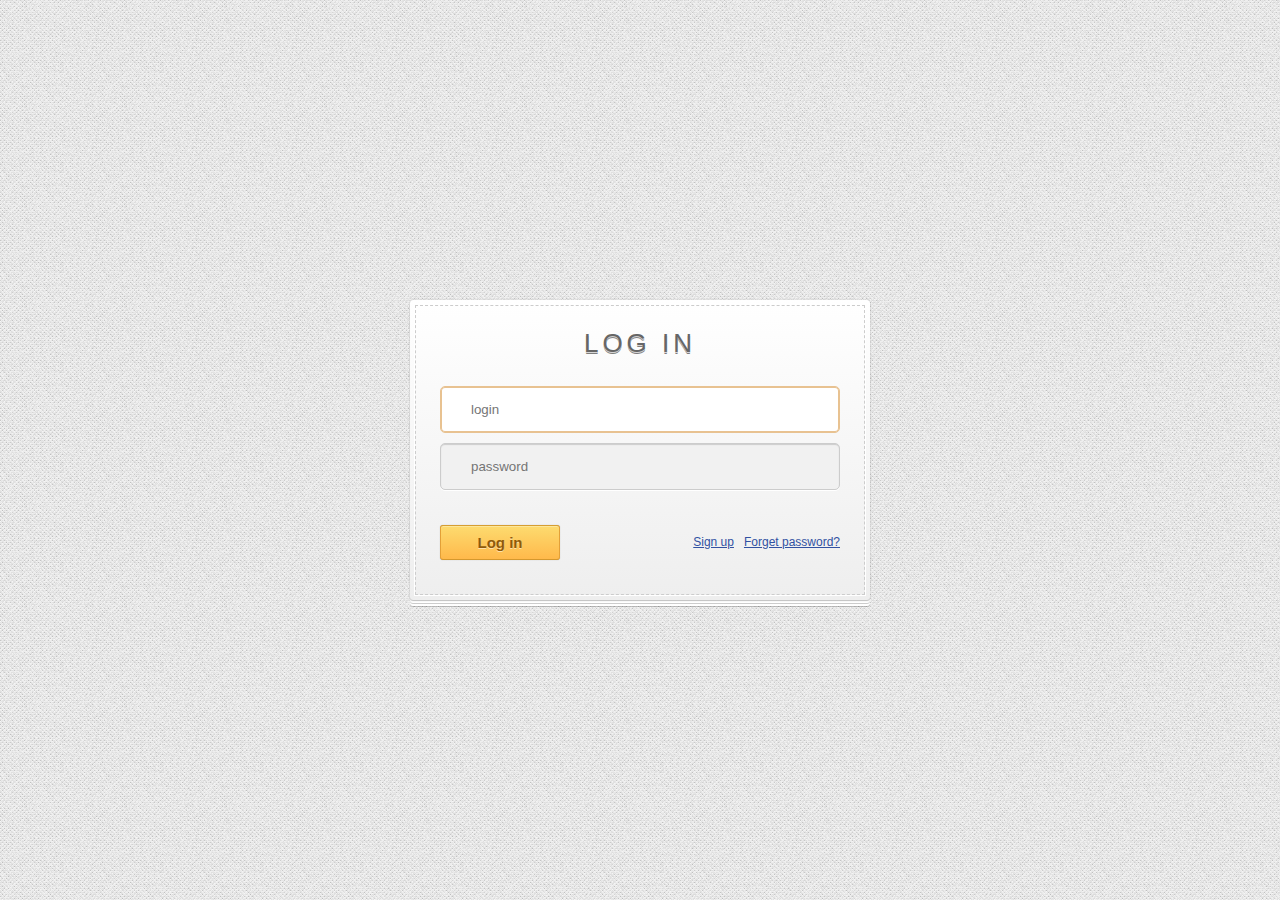
<file: html+css+js/login.html>
<!DOCTYPE html>
<html>

<head>
    <meta http-equiv="Content-Type" content="text/html; charset=utf-8" />
    <title>Log in</title>
    <link rel="stylesheet" href="login.css">
    <link rel="stylesheet" href="login_and_signup.css">
    <script type="text/javascript" src="validator.js"></script>
</head>

<body>
    <form id="login" onsubmit="return login();">
        <h1>Log in</h1>
        <fieldset id="inputs">
            <input id="username" type="text" placeholder="login" autofocus>
            <input id="password" type="password" placeholder="password">
        </fieldset>
        <fieldset id="actions">
            <input type="submit" id="submit" value="Log in">
            <a href="">Forget password?</a><a href="signup.html">Sign up</a>
        </fieldset>
    </form>
</body>

</html>
</file>
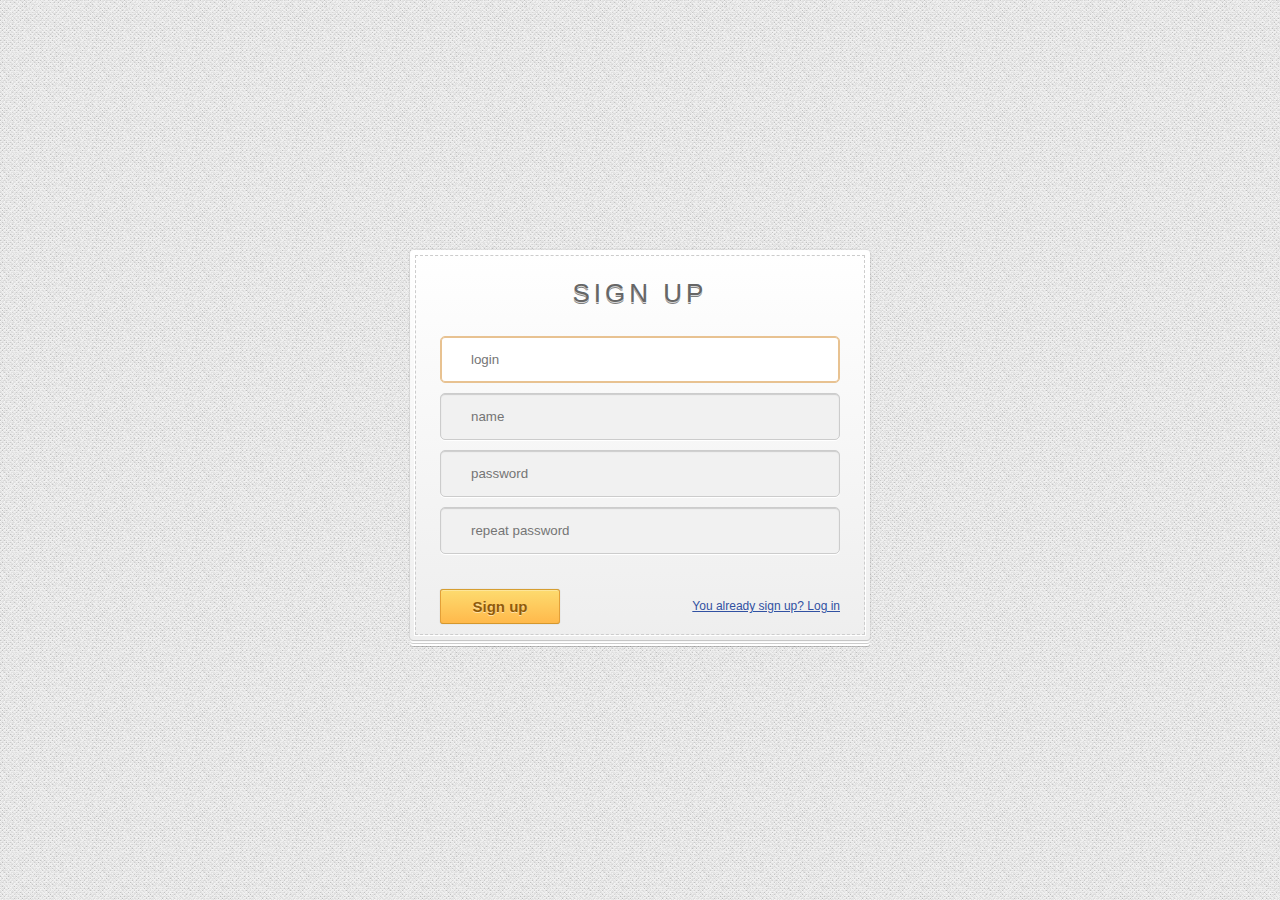
<file: html+css+js/signup.html>
<!DOCTYPE html>
<html>

<head>
    <meta http-equiv="Content-Type" content="text/html; charset=utf-8" />
    <title>Sign up</title>
    <link rel="stylesheet" href="signup.css">
    <link rel="stylesheet" href="login_and_signup.css">
    <script src="validator.js"></script>
</head>

<body>
    <form id="signup" onsubmit="return signup();">
        <h1>Sign up</h1>
        <fieldset id="inputs">
            <input id="username" type="text" placeholder="login" autofocus required>
            <input id="name" type="text" placeholder="name" required>
            <input id="password" type="password" placeholder="password" required>
            <input id="passwordverify" type="password" placeholder="repeat password" required>
        </fieldset>
        <fieldset id="actions">
            <input type="submit" id="submit" value="Sign up">
            <a href="login.html">You already sign up? Log in</a>
        </fieldset>
    </form>
</body>

</html>
</file>
<file: html+css+js/login.css>
#login {
    background-color: #fff;
    background-image: -webkit-gradient(linear, left top, left bottom, from(#fff), to(#eee));
    background-image: -webkit-linear-gradient(top, #fff, #eee);
    background-image: -moz-linear-gradient(top, #fff, #eee);
    background-image: -ms-linear-gradient(top, #fff, #eee);
    background-image: -o-linear-gradient(top, #fff, #eee);
    background-image: linear-gradient(top, #fff, #eee);
    height: 240px;
    width: 400px;
    margin: -150px 0 0 -230px;
    padding: 30px;
    position: absolute;
    top: 50%;
    left: 50%;
    z-index: 0;
    -moz-border-radius: 3px;
    -webkit-border-radius: 3px;
    border-radius: 3px;
    -webkit-box-shadow: 0 0 2px rgba(0, 0, 0, 0.2), 0 1px 1px rgba(0, 0, 0, .2), 0 3px 0 #fff, 0 4px 0 rgba(0, 0, 0, .2), 0 6px 0 #fff, 0 7px 0 rgba(0, 0, 0, .2);
    -moz-box-shadow: 0 0 2px rgba(0, 0, 0, 0.2), 1px 1px 0 rgba(0, 0, 0, .1), 3px 3px 0 rgba(255, 255, 255, 1), 4px 4px 0 rgba(0, 0, 0, .1), 6px 6px 0 rgba(255, 255, 255, 1), 7px 7px 0 rgba(0, 0, 0, .1);
    box-shadow: 0 0 2px rgba(0, 0, 0, 0.2), 0 1px 1px rgba(0, 0, 0, .2), 0 3px 0 #fff, 0 4px 0 rgba(0, 0, 0, .2), 0 6px 0 #fff, 0 7px 0 rgba(0, 0, 0, .2);
}

#login:before {
    content: '';
    position: absolute;
    z-index: -1;
    border: 1px dashed #ccc;
    top: 5px;
    bottom: 5px;
    left: 5px;
    right: 5px;
    -moz-box-shadow: 0 0 0 1px #fff;
    -webkit-box-shadow: 0 0 0 1px #fff;
    box-shadow: 0 0 0 1px #fff;
}
</file>
<file: html+css+js/login_and_signup.css>
body {
    font: 12px 'Lucida Sans Unicode', 'Trebuchet MS', Arial, Helvetica;
    margin: 0;
    background: url(images/bg.png) repeat;
}

h1 {
    text-shadow: 0 1px 0 rgba(255, 255, 255, .7), 0px 2px 0 rgba(0, 0, 0, .5);
    text-transform: uppercase;
    text-align: center;
    color: #666;
    margin: 0 0 30px 0;
    letter-spacing: 4px;
    font: normal 26px/1 Verdana, Helvetica;
    position: relative;
}


/*--------------------*/

fieldset {
    border: 0;
    padding: 0;
    margin: 0;
}


/*--------------------*/

#inputs input {
    background: #f1f1f1;
    padding: 15px 15px 15px 30px;
    margin: 0 0 10px 0;
    width: 353px;
    /* 353 + 2 + 45 = 400 */
    border: 1px solid #ccc;
    -moz-border-radius: 5px;
    -webkit-border-radius: 5px;
    border-radius: 5px;
    -moz-box-shadow: 0 1px 1px #ccc inset, 0 1px 0 #fff;
    -webkit-box-shadow: 0 1px 1px #ccc inset, 0 1px 0 #fff;
    box-shadow: 0 1px 1px #ccc inset, 0 1px 0 #fff;
}

#username {
    background-position: 5px -2px !important;
}

#password {
    background-position: 5px -52px !important;
}

#inputs input:focus {
    background-color: #fff;
    border-color: #e8c291;
    outline: none;
    -moz-box-shadow: 0 0 0 1px #e8c291 inset;
    -webkit-box-shadow: 0 0 0 1px #e8c291 inset;
    box-shadow: 0 0 0 1px #e8c291 inset;
}


/*--------------------*/

#actions {
    margin: 25px 0 0 0;
}

#submit {
    background-color: #ffb94b;
    background-image: -webkit-gradient(linear, left top, left bottom, from(#fddb6f), to(#ffb94b));
    background-image: -webkit-linear-gradient(top, #fddb6f, #ffb94b);
    background-image: -moz-linear-gradient(top, #fddb6f, #ffb94b);
    background-image: -ms-linear-gradient(top, #fddb6f, #ffb94b);
    background-image: -o-linear-gradient(top, #fddb6f, #ffb94b);
    background-image: linear-gradient(top, #fddb6f, #ffb94b);
    -moz-border-radius: 3px;
    -webkit-border-radius: 3px;
    border-radius: 3px;
    text-shadow: 0 1px 0 rgba(255, 255, 255, 0.5);
    -moz-box-shadow: 0 0 1px rgba(0, 0, 0, 0.3), 0 1px 0 rgba(255, 255, 255, 0.3) inset;
    -webkit-box-shadow: 0 0 1px rgba(0, 0, 0, 0.3), 0 1px 0 rgba(255, 255, 255, 0.3) inset;
    box-shadow: 0 0 1px rgba(0, 0, 0, 0.3), 0 1px 0 rgba(255, 255, 255, 0.3) inset;
    border-width: 1px;
    border-style: solid;
    border-color: #d69e31 #e3a037 #d5982d #e3a037;
    float: left;
    height: 35px;
    padding: 0;
    width: 120px;
    cursor: pointer;
    font: bold 15px Arial, Helvetica;
    color: #8f5a0a;
}

#submit:hover,
#submit:focus {
    background-color: #fddb6f;
    background-image: -webkit-gradient(linear, left top, left bottom, from(#ffb94b), to(#fddb6f));
    background-image: -webkit-linear-gradient(top, #ffb94b, #fddb6f);
    background-image: -moz-linear-gradient(top, #ffb94b, #fddb6f);
    background-image: -ms-linear-gradient(top, #ffb94b, #fddb6f);
    background-image: -o-linear-gradient(top, #ffb94b, #fddb6f);
    background-image: linear-gradient(top, #ffb94b, #fddb6f);
}

#submit:active {
    outline: none;
    -moz-box-shadow: 0 1px 4px rgba(0, 0, 0, 0.5) inset;
    -webkit-box-shadow: 0 1px 4px rgba(0, 0, 0, 0.5) inset;
    box-shadow: 0 1px 4px rgba(0, 0, 0, 0.5) inset;
}

#submit::-moz-focus-inner {
    border: none;
}

#actions a {
    color: #3151A2;
    float: right;
    line-height: 35px;
    margin-left: 10px;
}
</file>
<file: html+css+js/signup.css>
#signup {
    background-color: #fff;
    background-image: -webkit-gradient(linear, left top, left bottom, from(#fff), to(#eee));
    background-image: -webkit-linear-gradient(top, #fff, #eee);
    background-image: -moz-linear-gradient(top, #fff, #eee);
    background-image: -ms-linear-gradient(top, #fff, #eee);
    background-image: -o-linear-gradient(top, #fff, #eee);
    background-image: linear-gradient(top, #fff, #eee);
    height: 330px;
    width: 400px;
    margin: -200px 0 0 -230px;
    padding: 30px;
    position: absolute;
    top: 50%;
    left: 50%;
    z-index: 0;
    -moz-border-radius: 3px;
    -webkit-border-radius: 3px;
    border-radius: 3px;
    -webkit-box-shadow: 0 0 2px rgba(0, 0, 0, 0.2), 0 1px 1px rgba(0, 0, 0, .2), 0 3px 0 #fff, 0 4px 0 rgba(0, 0, 0, .2), 0 6px 0 #fff, 0 7px 0 rgba(0, 0, 0, .2);
    -moz-box-shadow: 0 0 2px rgba(0, 0, 0, 0.2), 1px 1px 0 rgba(0, 0, 0, .1), 3px 3px 0 rgba(255, 255, 255, 1), 4px 4px 0 rgba(0, 0, 0, .1), 6px 6px 0 rgba(255, 255, 255, 1), 7px 7px 0 rgba(0, 0, 0, .1);
    box-shadow: 0 0 2px rgba(0, 0, 0, 0.2), 0 1px 1px rgba(0, 0, 0, .2), 0 3px 0 #fff, 0 4px 0 rgba(0, 0, 0, .2), 0 6px 0 #fff, 0 7px 0 rgba(0, 0, 0, .2);
}

#signup:before {
    content: '';
    position: absolute;
    z-index: -1;
    border: 1px dashed #ccc;
    top: 5px;
    bottom: 5px;
    left: 5px;
    right: 5px;
    -moz-box-shadow: 0 0 0 1px #fff;
    -webkit-box-shadow: 0 0 0 1px #fff;
    box-shadow: 0 0 0 1px #fff;
}
</file>
